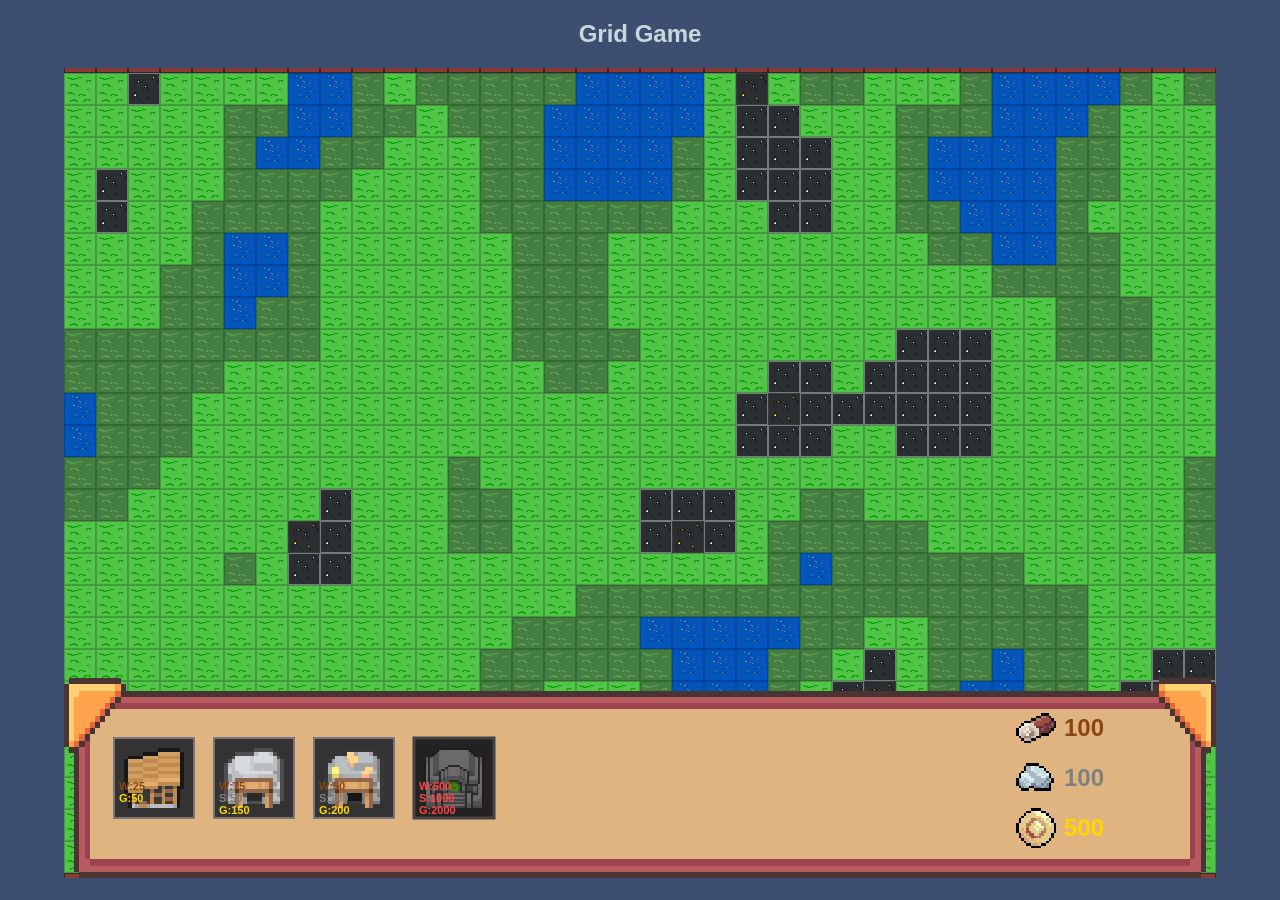
<file: Grid-test/html/index.html>
<!DOCTYPE html>
<html lang="en">
<head>
    <meta charset="UTF-8">
    <meta name="viewport" content="width=device-width, initial-scale=1.0">
    <title>Grid Game</title>
    
    <!-- Facicon -->

    <link rel="stylesheet" href="../styles/style.css">
    
</head>

<body>
    <!-- Überschrift / Title-->
    <div>
        <h2>Grid Game</h2>
    </div>

    <!-- Canvas für das Spiel -->
     <div><canvas id="board"></canvas></div>
    
    <script src="../code/code-V2-1-1.js"></script>
</body>
</html>
</file>
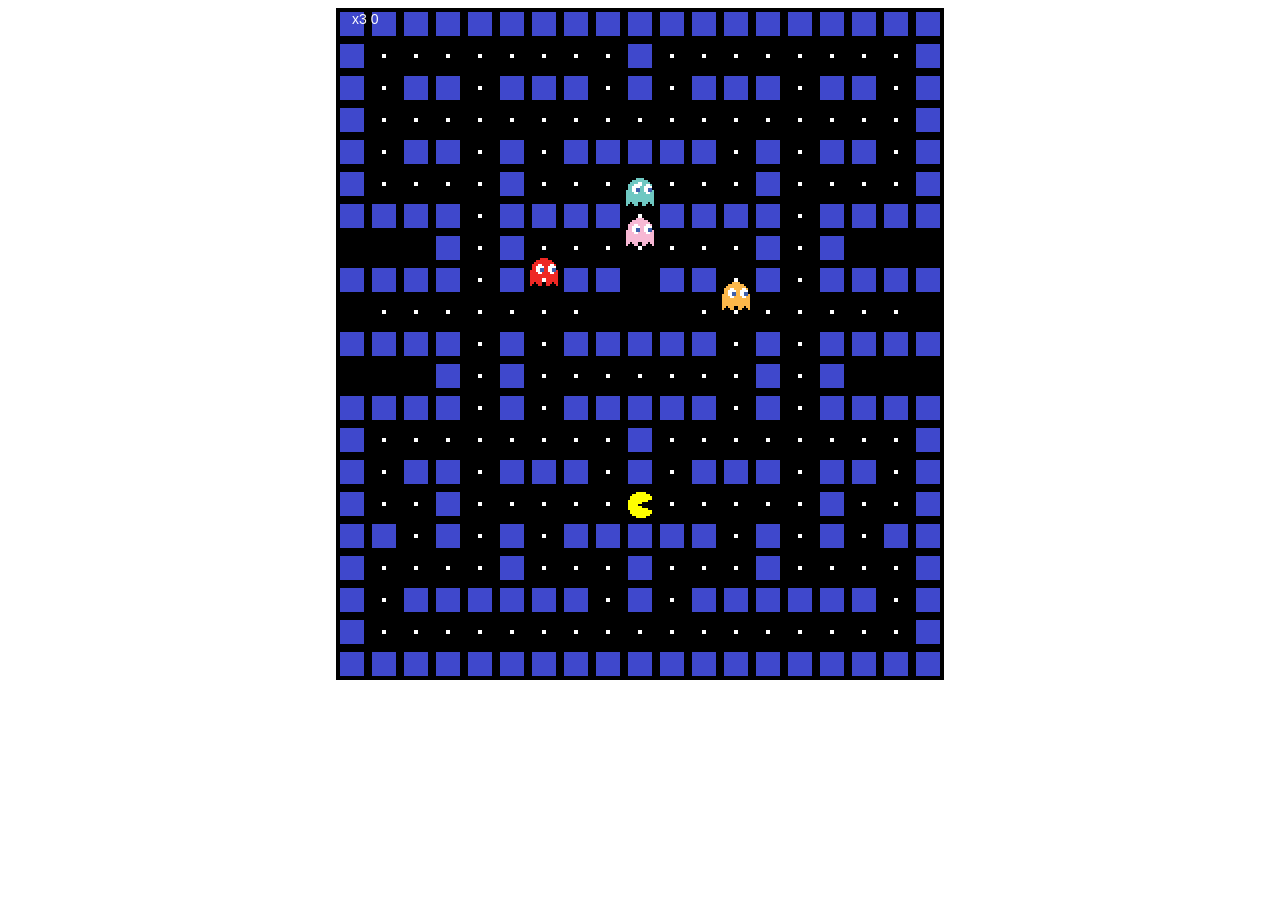
<file: turtorial-PacMan/zpacman-master/index.html>
<!DOCTYPE html>
<html>
    <head>
        <meta charset="UTF-8">
        <meta name="viewport", content="width=device-width, initial-scale=1.0">
        <title>Pac-Man</title>
        <link rel="stylesheet" href="pacman.css">
        <script src="pacman.js"></script>
    </head>
    <body>
        <canvas id="board"></canvas>
    </body>
</html>
</file>
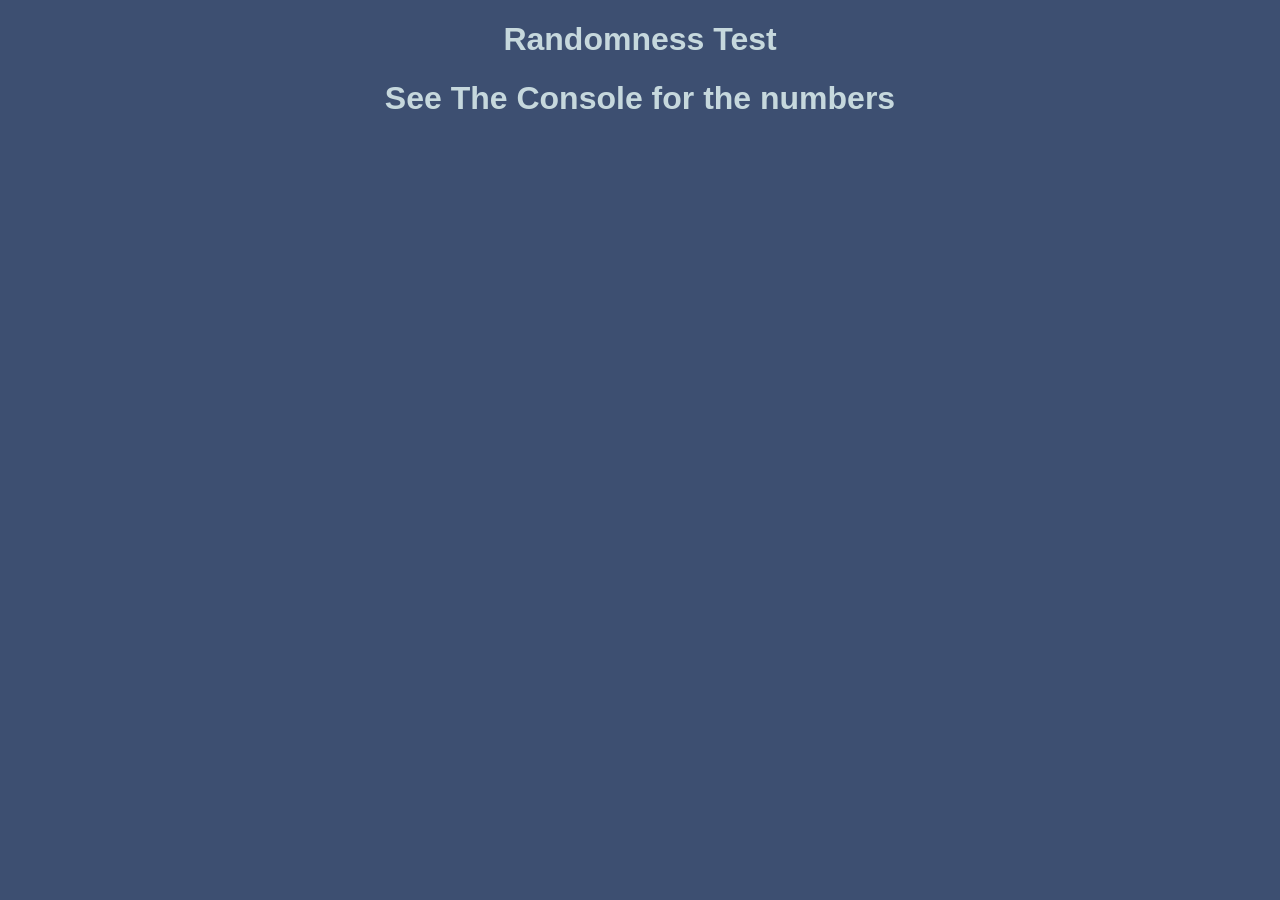
<file: Randomnesstest/random-test.html>
<!DOCTYPE html>
<html lang="en">
<head>
    <meta charset="UTF-8">
    <meta name="viewport" content="width=device-width, initial-scale=1.0">
    <title>Grid Test</title>

    <link rel="stylesheet" href="./style.css">
    
</head>

<body>
    <!-- Überschrift / Title-->
    <div>
        <h1>Randomness Test</h1>
        <h1>See The Console for the  numbers</h1>
    </div>


    <script>
    let seed0 = 1; // Ein Startwert (Seed)
    
    function mulberry32(seed) {
        return function() {
            let t = (seed += 0x6D2B79F5);
            t = Math.imul(t ^ (t >>> 15), t | 1);
            t ^= t + Math.imul(t ^ (t >>> 7), t | 61);
            return ((t ^ (t >>> 14)) >>> 0) / 4294967296;
        };
    }

    // 1. Generator einmal erstellen
    const generator = mulberry32(seed0);

    // 2. Den Generator aufrufen, um Zahlen zu erhalten
    for (let i = 0; i < 9; i++) {
        console.log(generator()); // Beachte die Klammern () beim Aufruf
    }
    </script>
</body>
</html>
</file>
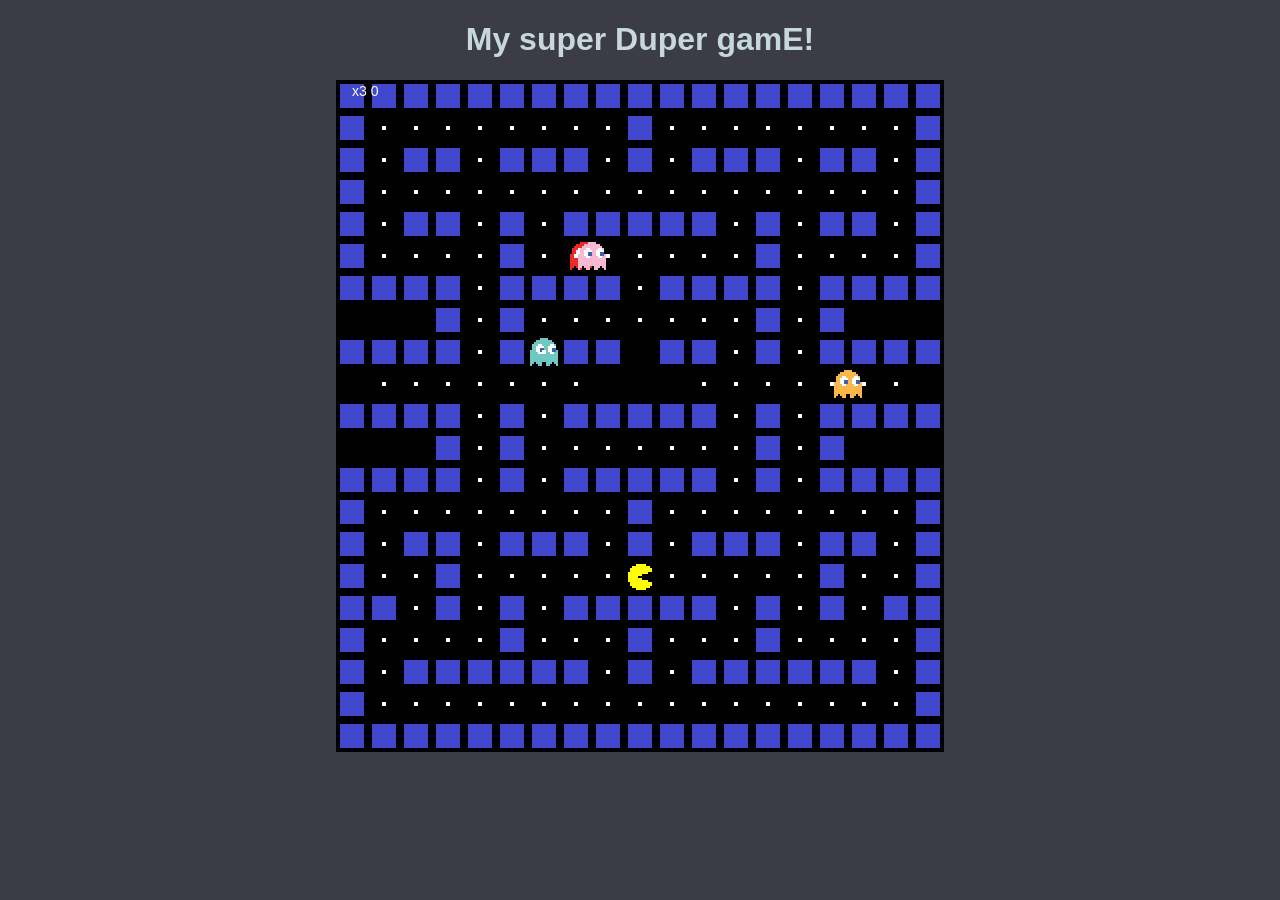
<file: turtorial-PacMan/html/main.html>
<!DOCTYPE html>
<html lang="en">
<head>
    <meta charset="UTF-8">
    <meta name="viewport" content="width=device-width, initial-scale=1.0">
    <title>Game Turtorial - Pac-Man</title>

    <link rel="stylesheet" href="../styles/style.css">
    <script src="../code/code.js"></script>
</head>
<body>
    <div>
        <h1>My super Duper gamE!</h1>
    </div>
    <canvas id="board"></canvas>
</body>
</html>
</file>
<file: Grid-test/styles/style.css>
body {
  text-align: center;
  background-color: hsl(219, 30%, 34%);
}

#board {
  background-color: black;
}

h2 {
  color: rgb(198, 216, 221);
  font-family: 'Segoe UI', Tahoma, Geneva, Verdana, sans-serif;    
}
</file>
<file: turtorial-PacMan/zpacman-master/pacman.css>
body {
    text-align: center;
    overflow: hidden;
}

#board {
    background-color: black;
}
</file>
<file: Randomnesstest/style.css>
body {
  text-align: center;
  background-color: hsl(219, 30%, 34%);
}

#board {
  width: 1280px;
  height: 720px;
  background-color: black;
}

h1 {
  color: rgb(198, 216, 221);
  font-family: 'Segoe UI', Tahoma, Geneva, Verdana, sans-serif;    
}
</file>
<file: turtorial-PacMan/styles/style.css>
body{
    text-align: center;
    background-color: rgb(59, 60, 70);
}

h1 {
    color: rgb(198, 216, 221);
    font-family: 'Segoe UI', Tahoma, Geneva, Verdana, sans-serif;
}

#board {
    background-color: black;
}
</file>
